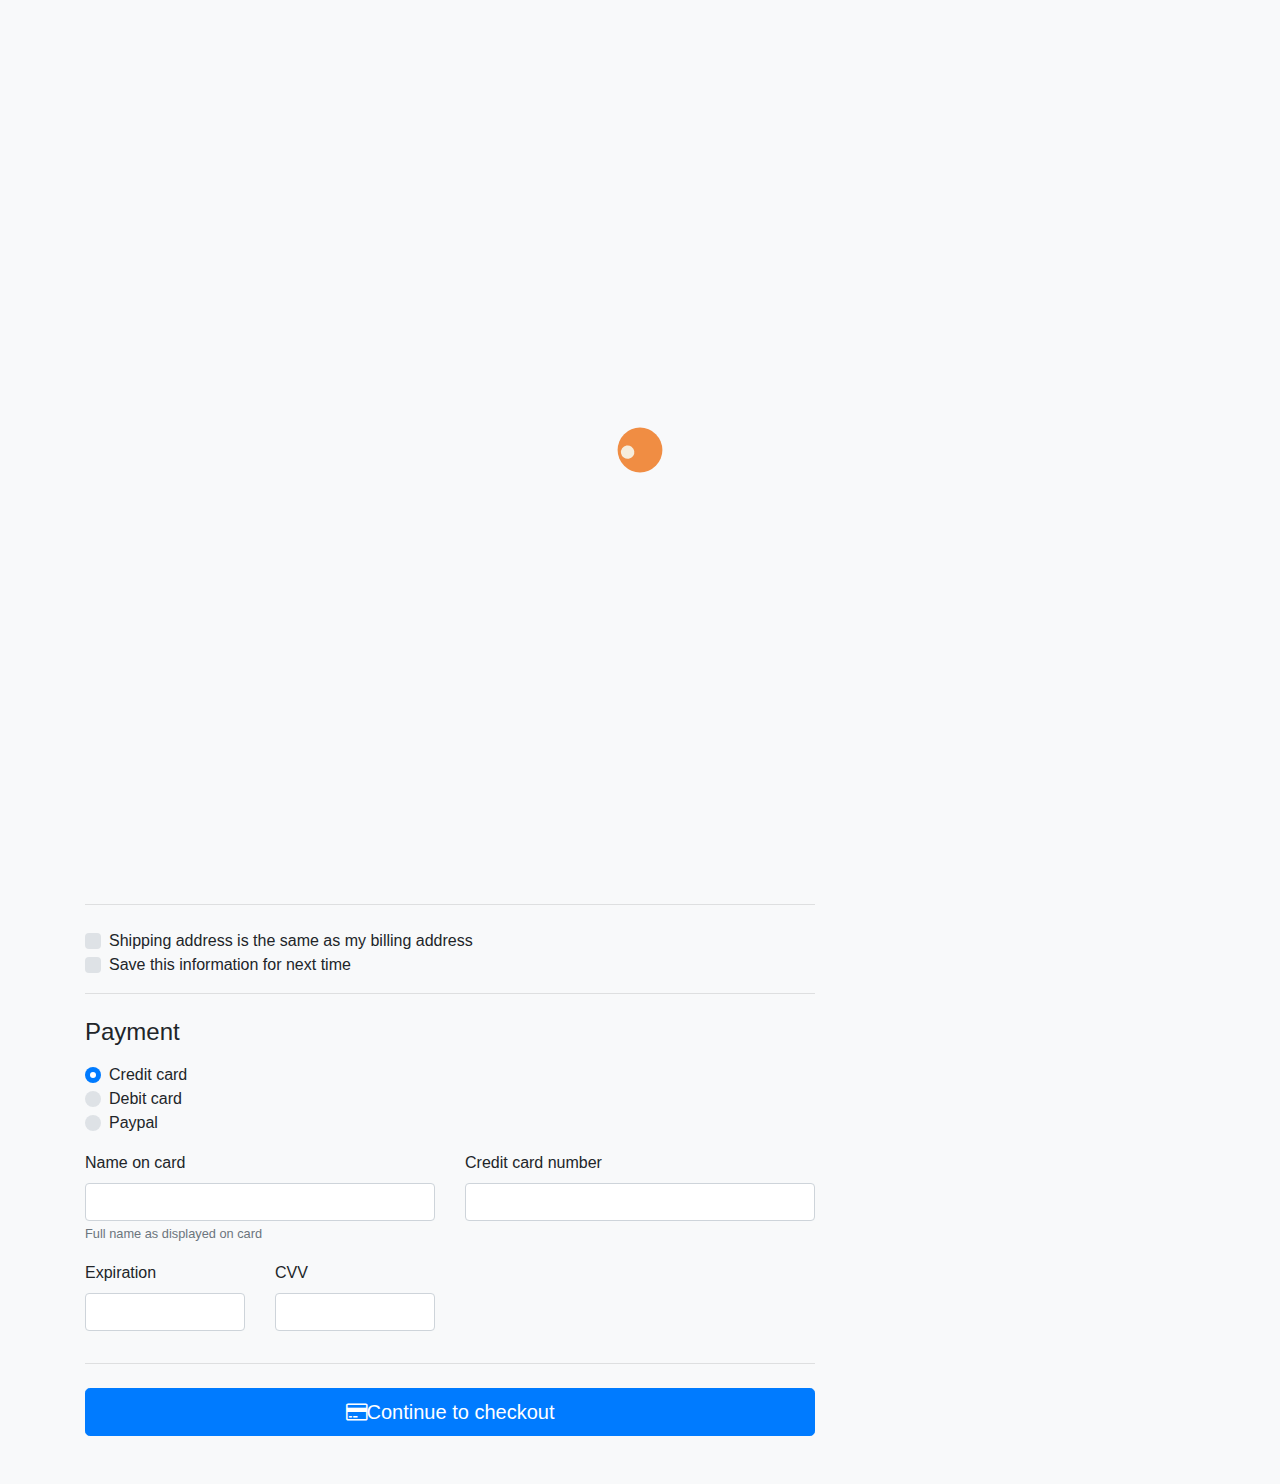
<file: checkout.html>
<!DOCTYPE html>
<html lang="en">

<head>
    <title>Checkout plus - One Step Checkout</title>
    <!-- Required meta tags always come first -->
    <meta charset="UTF-8">
    <meta http-equiv="X-UA-Compatible" content="IE=edge">
    <meta name="generator" content="Checkout - One Step Checkout , Responsive Bootstrap 4 template , bootstrap 4 starter template, bootstrap4 template, checkout template">
    <meta name="viewport" content="width=device-width, initial-scale=1, shrink-to-fit=no">
    <meta name="description" lang="en" content="Checkout Bootstrap 4 pricing template , Responsive and Modern HTML5 Template made from bootstrap 4.">
    <meta name="keywords" lang="en" content="pricing template, bootstrap 4 template,bootstrap 4 checkout template, responsive bootstrap 4 template, bootstrap 4, bootstraping, bootstrap4, oribitthemes">
    <meta name="robots" content="index, follow">
    <link rel="shortcut icon" href="img/favicon.ico" type="image/x-icon" />
    <meta name="description" content="">
    <!--Font Awesome-->
    <link rel="stylesheet" href="dist/font-awesome/css/font-awesome.min.css" />
    <!-- Custom CSS -->
    <link rel="stylesheet" type="text/css" href="css/main.min.css">
    <!--[if IE]>
      <link href="https://cdn.jsdelivr.net/gh/coliff/bootstrap-ie8/css/bootstrap-ie9.min.css" rel="stylesheet">
      <script src="https://cdn.jsdelivr.net/g/html5shiv@3.7.3"></script>
    <![endif]-->
    <!--[if lt IE 9]>
      <link href="https://cdn.jsdelivr.net/gh/coliff/bootstrap-ie8/css/bootstrap-ie8.min.css" rel="stylesheet">
    <![endif]-->
</head>

<body>
    <div class="loader"></div>
    <header id="header">
        <nav class="navbar navbar-light navbar-expand-md" style="background-color: cadetblue;">
            <div class="container-fluid"><a class="navbar-brand" href="#" style="color: rgba(0,156,179,0.95);font-family: Aldrich, sans-serif;font-size: 26px;font-weight: bold;">Ather</a><button data-toggle="collapse" data-target="#navcol-1" class="navbar-toggler"><span class="sr-only">Toggle navigation</span><span class="navbar-toggler-icon"></span></button>
                <div
                    class="collapse navbar-collapse" id="navcol-1" style="font-family: Montserrat, sans-serif;color: rgb(254,254,254);font-size: 15px;font-weight: bold;font-style: normal;">
                    <ul class="nav navbar-nav ml-auto">
                        <li role="presentation" class="nav-item"><a class="nav-link" href="index.html">Home</a></li>
                    </ul>
                    <ul class="nav navbar-nav ml-auto">
                        <li role="presentation" class="nav-item"><a class="nav-link active" href="login.html">Login</a></li>
                        <li role="presentation" class="nav-item"><a class="nav-link" href="register.html">Signup</a></li>
                        <li role="presentation" class="nav-item"></li>
                    </ul>
            </div>
            </div>
        </nav>
    </header>
    <main id="main" role="main">
        <section id="checkout-banner">
            <div class="container py-5 text-center">
                <i class="fa fa-credit-card fa-3x text-light"></i>
                <h2 class="my-3">Checkout</h2>
            </div>
        </section>
        <section id="checkout-container">
            <div class="container">
                <div class="row py-5">
                    <div class="col-md-4 order-md-2 mb-4">
                        <h4 class="d-flex justify-content-between align-items-center mb-3">
                            <span class="text-muted">Your cart</span>
                            <span class="badge badge-secondary badge-pill"></span>
                        </h4>
                        <ul class="list-group mb-3">
                            <li class="list-group-item d-flex justify-content-between lh-condensed">
                                <div>
                                    <h6 class="my-0">Product name</h6>
                                    <small class="text-muted">Ather s450</small>
                                </div>
                                <span class="text-muted">Rs.1,50000</span>
                            </li
                            <li class="list-group-item d-flex justify-content-between">
                                <span>Total </span>
                                <strong>Rs.1,50000</strong>
                            </li>
                        </ul>
                        <form class="card p-2">
                            <div class="input-group">
                                <input type="text" class="form-control" placeholder="Promo code">
                                <div class="input-group-append">
                                    <button type="submit" class="btn btn-secondary">Redeem</button>
                                </div>
                            </div>
                        </form>
                        <div class="payment-methods">
                            <p class="pt-4 mb-2">Payment Options</p>
                            <hr>
                            <ul class="list-inline d-flex">
                                <li class="mx-1 text-info">
                                    <i class="fa-2x fa fa-cc-visa"></i>
                                </li>
                                <li class="mx-1 text-info">
                                    <i class="fa-2x fa fa-cc-stripe"></i>
                                </li>
                                <li class="mx-1 text-info">
                                    <i class="fa-2x fa fa-cc-paypal"></i>
                                </li>
                                <li class="mx-1 text-info">
                                    <i class="fa-2x fa fa-cc-jcb"></i>
                                </li>
                                <li class="mx-1 text-info">
                                    <i class="fa-2x fa fa-cc-discover"></i>
                                </li>
                                <li class="mx-1 text-info">
                                    <i class="fa-2x fa fa-cc-amex"></i>
                                </li>
                            </ul>
                        </div>
                    </div>
                    <div class="col-md-8 order-md-1">
                        <h4 class="mb-3">Billing address</h4>
                        <form class="needs-validation" novalidate action="thankyou.html">
                            <div class="row">
                                <div class="col-md-6 mb-3">
                                    <label for="firstName">First name</label>
                                    <input type="text" class="form-control" id="firstName" placeholder="" value="" required>
                                    <div class="invalid-feedback">
                                        Valid first name is required.
                                    </div>
                                </div>
                                <div class="col-md-6 mb-3">
                                    <label for="lastName">Last name</label>
                                    <input type="text" class="form-control" id="lastName" placeholder="" value="" required>
                                    <div class="invalid-feedback">
                                        Valid last name is required.
                                    </div>
                                </div>
                            </div>

                            <div class="mb-3">
                                <label for="username">Username</label>
                                <div class="input-group">
                                    <div class="input-group-prepend">
                                        <span class="input-group-text">@</span>
                                    </div>
                                    <input type="text" class="form-control" id="username" placeholder="Username" required>
                                    <div class="invalid-feedback" style="width: 100%;">
                                        Your username is required.
                                    </div>
                                </div>
                            </div>

                            <div class="mb-3">
                                <label for="email">Email
                                    <span class="text-muted">(Optional)</span>
                                </label>
                                <input type="email" class="form-control" id="email" placeholder="you@example.com">
                                <div class="invalid-feedback">
                                    Please enter a valid email address for shipping updates.
                                </div>
                            </div>

                            <div class="mb-3">
                                <label for="address">Address</label>
                                <input type="text" class="form-control" id="address" placeholder="1234 Main St" required>
                                <div class="invalid-feedback">
                                    Please enter your shipping address.
                                </div>
                            </div>

                            <div class="mb-3">
                                <label for="address2">Address 2
                                    <span class="text-muted">(Optional)</span>
                                </label>
                                <input type="text" class="form-control" id="address2" placeholder="Apartment or suite">
                            </div>

                            <div class="row">
                                <div class="col-md-5 mb-3">
                                    <label for="country">Country</label>
                                    <select class="custom-select d-block w-100" id="country" required>
                                        <option value="">Choose...</option>
                                        <option>United States</option>
                                    </select>
                                    <div class="invalid-feedback">
                                        Please select a valid country.
                                    </div>
                                </div>
                                <div class="col-md-4 mb-3">
                                    <label for="state">State</label>
                                    <select class="custom-select d-block w-100" id="state" required>
                                        <option value="">Choose...</option>
                                        <option>California</option>
                                    </select>
                                    <div class="invalid-feedback">
                                        Please provide a valid state.
                                    </div>
                                </div>
                                <div class="col-md-3 mb-3">
                                    <label for="zip">Zip</label>
                                    <input type="text" class="form-control" id="zip" placeholder="" required>
                                    <div class="invalid-feedback">
                                        Zip code required.
                                    </div>
                                </div>
                            </div>
                            <hr class="mb-4">
                            <div class="custom-control custom-checkbox">
                                <input type="checkbox" class="custom-control-input" id="same-address">
                                <label class="custom-control-label" for="same-address">Shipping address is the same as my billing address</label>
                            </div>
                            <div class="custom-control custom-checkbox">
                                <input type="checkbox" class="custom-control-input" id="save-info">
                                <label class="custom-control-label" for="save-info">Save this information for next time</label>
                            </div>
                            <hr class="mb-4">

                            <h4 class="mb-3">Payment</h4>

                            <div class="d-block my-3">
                                <div class="custom-control custom-radio">
                                    <input id="credit" name="paymentMethod" type="radio" class="custom-control-input" checked required>
                                    <label class="custom-control-label" for="credit">Credit card</label>
                                </div>
                                <div class="custom-control custom-radio">
                                    <input id="debit" name="paymentMethod" type="radio" class="custom-control-input" required>
                                    <label class="custom-control-label" for="debit">Debit card</label>
                                </div>
                                <div class="custom-control custom-radio">
                                    <input id="paypal" name="paymentMethod" type="radio" class="custom-control-input" required>
                                    <label class="custom-control-label" for="paypal">Paypal</label>
                                </div>
                            </div>
                            <div class="row">
                                <div class="col-md-6 mb-3">
                                    <label for="cc-name">Name on card</label>
                                    <input type="text" class="form-control" id="cc-name" placeholder="" required>
                                    <small class="text-muted">Full name as displayed on card</small>
                                    <div class="invalid-feedback">
                                        Name on card is required
                                    </div>
                                </div>
                                <div class="col-md-6 mb-3">
                                    <label for="cc-number">Credit card number</label>
                                    <input type="text" class="form-control" id="cc-number" placeholder="" required>
                                    <div class="invalid-feedback">
                                        Credit card number is required
                                    </div>
                                </div>
                            </div>
                            <div class="row">
                                <div class="col-md-3 mb-3">
                                    <label for="cc-expiration">Expiration</label>
                                    <input type="text" class="form-control" id="cc-expiration" placeholder="" required>
                                    <div class="invalid-feedback">
                                        Expiration date required
                                    </div>
                                </div>
                                <div class="col-md-3 mb-3">
                                    <label for="cc-expiration">CVV</label>
                                    <input type="text" class="form-control" id="cc-cvv" placeholder="" required>
                                    <div class="invalid-feedback">
                                        Security code required
                                    </div>
                                </div>
                            </div>
                            <hr class="mb-4">
                            <button type="submit" class="btn btn-primary btn-lg btn-block"><i class="fa fa-credit-card"></i>Continue to checkout</button>
                            
                        </form>
                    </div>
                </div>
            </div>
        </section>

        <a href="#" class="btn btn-primary scrollUp">
            <i class="fa fa-arrow-circle-o-up"></i>
        </a>
    </main>

    <!-- jQuery first, then Bootstrap JS. -->
    <script src="dist/jquery/jquery.min.js"></script>
    <script src="dist/popper/popper.min.js" integrity=""></script>
    <script src="dist/bootstrap/js/bootstrap.min.js"></script>
    <script src="js/main.min.js"></script>
</body>

</html>
</file>
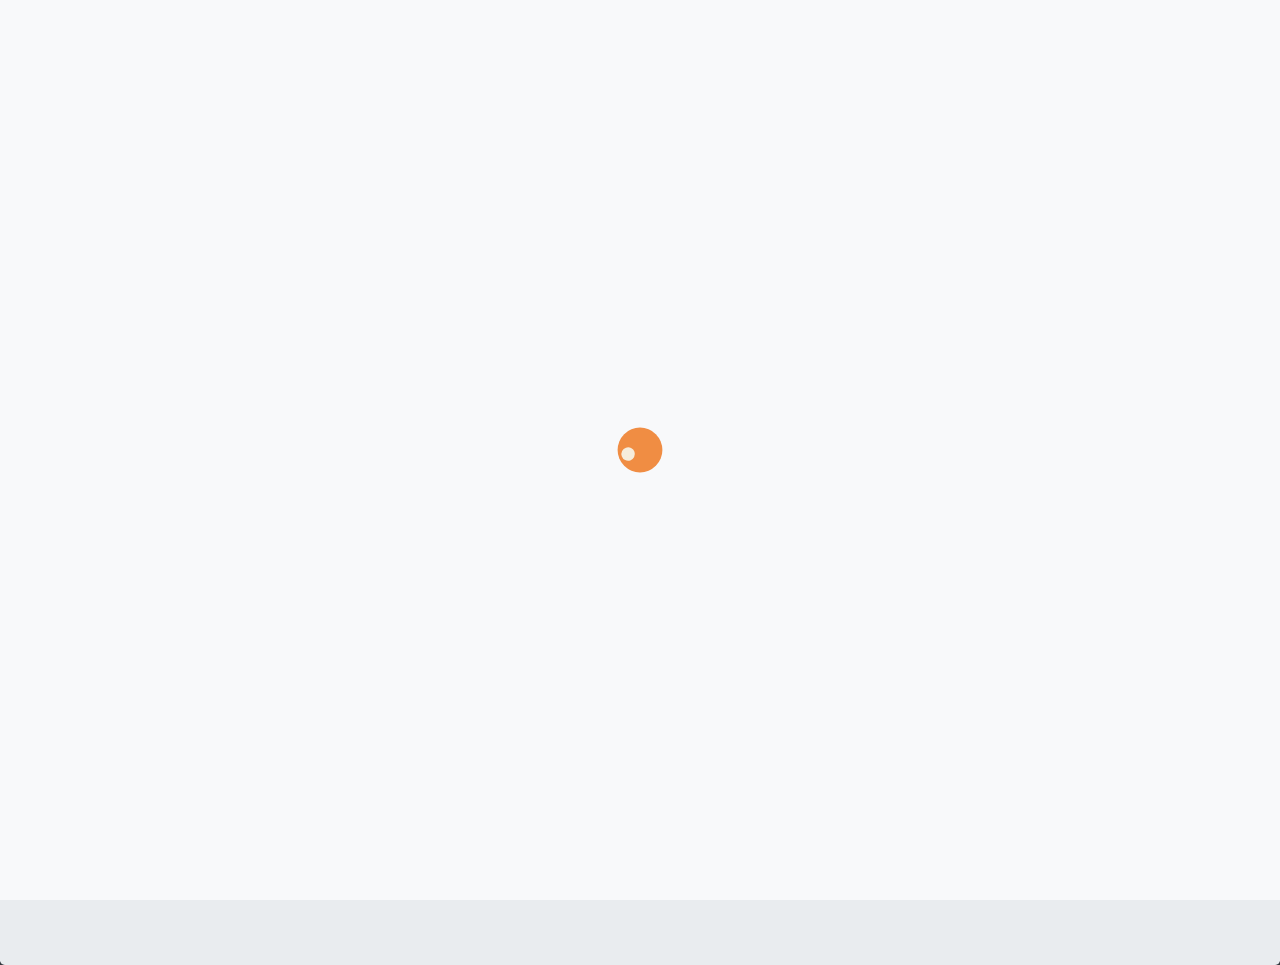
<file: thankyou.html>
<!DOCTYPE html>
<html lang="en">

<head>
    <title>Checkout plus - One Step Checkout</title>
    <!-- Required meta tags always come first -->
    <meta charset="UTF-8">
    <meta http-equiv="X-UA-Compatible" content="IE=edge">
    <meta name="generator" content="Checkout - One Step Checkout , Responsive Bootstrap 4 template , bootstrap 4 starter template, bootstrap4 template, checkout template">
    <meta name="viewport" content="width=device-width, initial-scale=1, shrink-to-fit=no">
    <meta name="description" lang="en" content="Checkout Bootstrap 4 pricing template , Responsive and Modern HTML5 Template made from bootstrap 4.">
    <meta name="keywords" lang="en" content="pricing template, bootstrap 4 template,bootstrap 4 checkout template, responsive bootstrap 4 template, bootstrap 4, bootstraping, bootstrap4, oribitthemes">
    <meta name="robots" content="index, follow">
    <link rel="shortcut icon" href="img/favicon.ico" type="image/x-icon" />
    <meta name="description" content="">
    <!--Font Awesome-->
    <link rel="stylesheet" href="dist/font-awesome/css/font-awesome.min.css" />
    <!-- Custom CSS -->
    <link rel="stylesheet" type="text/css" href="css/main.min.css">
    <!--[if IE]>
      <link href="https://cdn.jsdelivr.net/gh/coliff/bootstrap-ie8/css/bootstrap-ie9.min.css" rel="stylesheet">
      <script src="https://cdn.jsdelivr.net/g/html5shiv@3.7.3"></script>
    <![endif]-->
    <!--[if lt IE 9]>
      <link href="https://cdn.jsdelivr.net/gh/coliff/bootstrap-ie8/css/bootstrap-ie8.min.css" rel="stylesheet">
    <![endif]-->
</head>

<body>
    <div class="loader"></div>
    <header id="header">
        <nav class="navbar navbar-light navbar-expand-md" style="background-color: cadetblue;">
            <div class="container-fluid"><a class="navbar-brand" href="#" style="color: rgba(0,156,179,0.95);font-family: Aldrich, sans-serif;font-size: 26px;font-weight: bold;">Ather</a><button data-toggle="collapse" data-target="#navcol-1" class="navbar-toggler"><span class="sr-only">Toggle navigation</span><span class="navbar-toggler-icon"></span></button>
                <div
                    class="collapse navbar-collapse" id="navcol-1" style="font-family: Montserrat, sans-serif;color: rgb(254,254,254);font-size: 15px;font-weight: bold;font-style: normal;">
                    <ul class="nav navbar-nav ml-auto">
                        <li role="presentation" class="nav-item"><a class="nav-link" href="index.html">Home</a></li>
                    </ul>
                    <ul class="nav navbar-nav ml-auto">
                        <li role="presentation" class="nav-item"><a class="nav-link active" href="login.html">Login</a></li>
                        <li role="presentation" class="nav-item"><a class="nav-link" href="register.html">Signup</a></li>
                        <li role="presentation" class="nav-item"></li>
                    </ul>
            </div>
            </div>
        </nav>
    </header>
    <div class="jumbotron text-center">
        <h1 class="display-3">Thank You!</h1>
        <p class="lead"><strong>Please check your email</strong> for invoice and delivery updates.</p>
        <hr>
        <p>
          Having trouble? <a href="">Contact us</a>
        </p>
        <p class="lead">
          <a class="btn btn-primary btn-sm" href="index.html" role="button">Continue to homepage</a>
        </p>
      </div>

    <!-- jQuery first, then Bootstrap JS. -->
    <script src="dist/jquery/jquery.min.js"></script>
    <script src="dist/popper/popper.min.js" integrity=""></script>
    <script src="dist/bootstrap/js/bootstrap.min.js"></script>
    <script src="js/main.min.js"></script>
</body>

</html>
</file>
